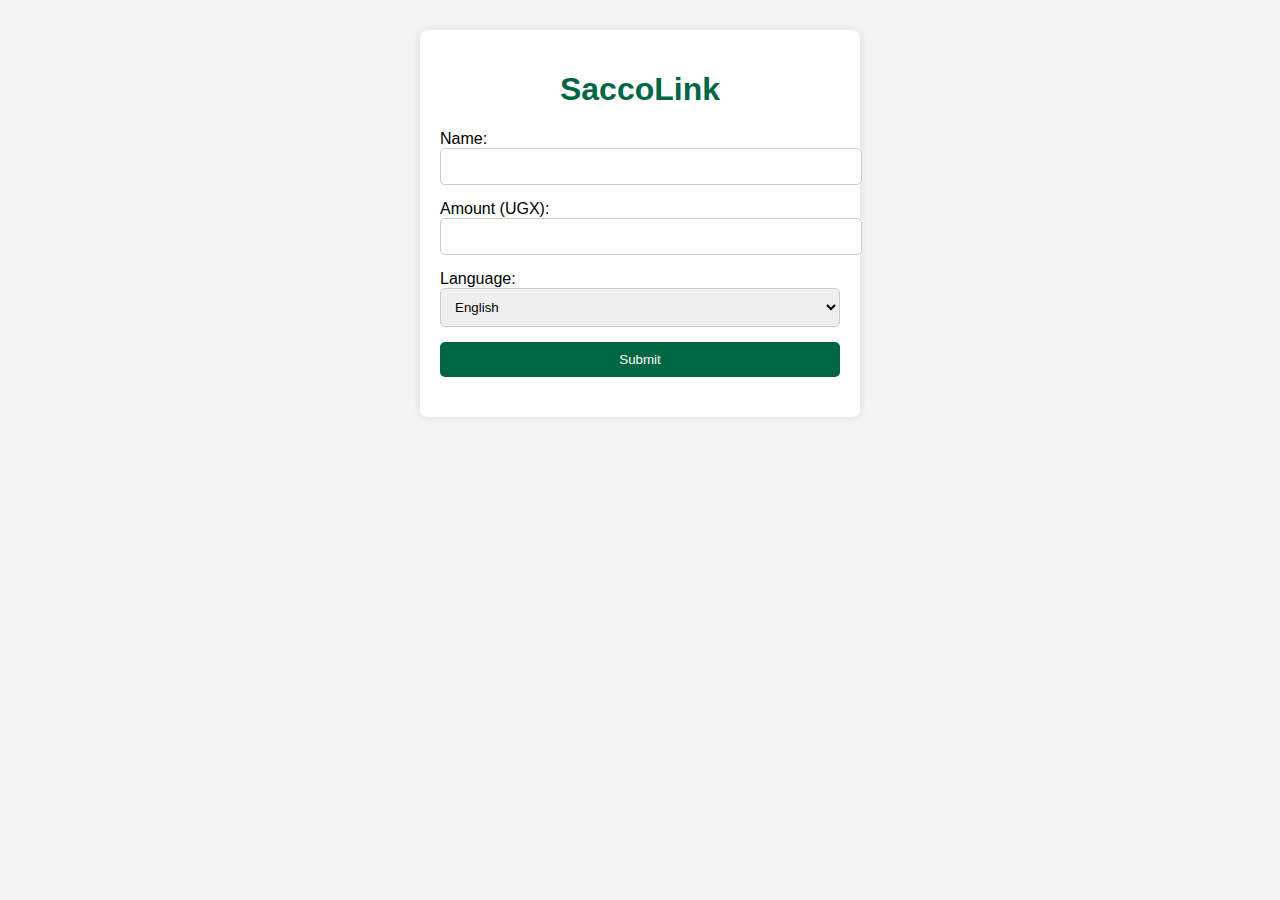
<file: index (1).html>
<!DOCTYPE html>
<html lang="en">
<head>
  <meta charset="UTF-8" />
  <meta name="viewport" content="width=device-width, initial-scale=1.0" />
  <title>SaccoLink</title>
  <link rel="stylesheet" href="styles.css" />
</head>
<body>
  <div class="app-container">
    <h1>SaccoLink</h1>
    <form id="saccoForm">
      <label for="name">Name:</label>
      <input type="text" id="name" required />

      <label for="amount">Amount (UGX):</label>
      <input type="number" id="amount" required />

      <label for="language">Language:</label>
      <select id="language">
        <option value="en">English</option>
        <option value="lg">Luganda</option>
        <option value="luo">Luo</option>
        <option value="te">Ateso</option>
        <option value="rk">Runyankole</option>
      </select>

      <button type="submit">Submit</button>
    </form>
    <div id="result"></div>
  </div>
  <script src="script.js"></script>
</body>
</html>
</file>
<file: styles.css>
body {
  font-family: Arial, sans-serif;
  background: #f4f4f4;
  margin: 0;
  padding: 0;
}
.app-container {
  max-width: 400px;
  margin: 30px auto;
  padding: 20px;
  background: #fff;
  border-radius: 8px;
  box-shadow: 0 0 10px rgba(0,0,0,0.1);
}
h1 {
  color: #006644;
  text-align: center;
}
input, select, button {
  display: block;
  width: 100%;
  margin-bottom: 15px;
  padding: 10px;
  border-radius: 5px;
  border: 1px solid #ccc;
}
button {
  background: #006644;
  color: white;
  border: none;
  cursor: pointer;
}
#result {
  text-align: center;
  margin-top: 20px;
}
</file>
